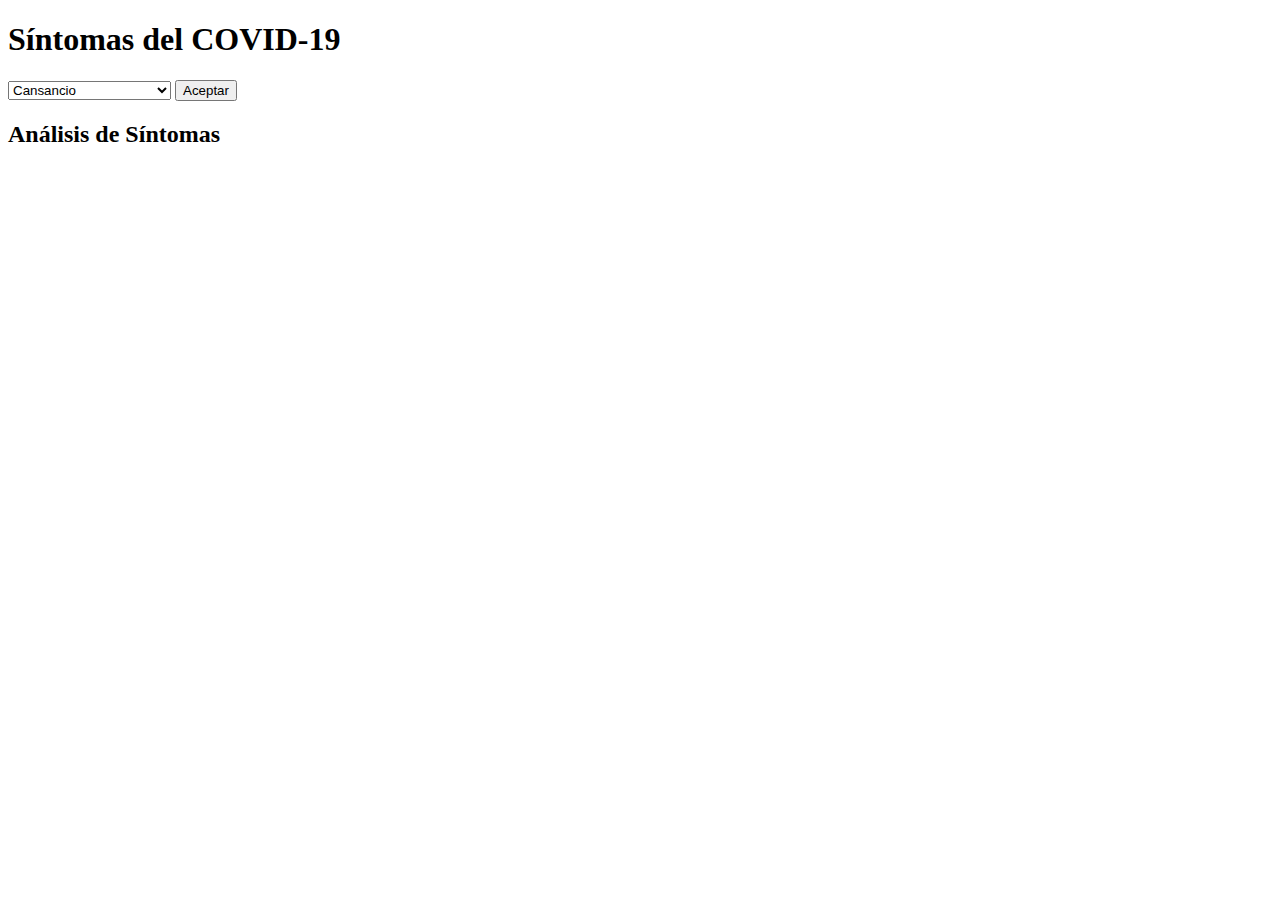
<file: index.html>
<!DOCTYPE html>
<html>
<head>
    <title>Análisis de Síntomas COVID-19</title>
</head>
<body>
    <h1>Síntomas del COVID-19</h1>
    <select name="" id="sintomas-comunes">
        <option value="">Cansancio</option>
        <option value="">Congestion nasal</option>
        <option value="">Diarrea</option>
        <option value="">Dificultad para respirar</option>
        <option value="">Dolor de cabeza</option>
        <option value="">Dolor de garganta</option>
        <option value="">Dolor de pecho</option>
        <option value="">Estornudos</option>
        <option value="">Fiebre</option>
        <option value="">Malestar fisico</option>
        <option value="">Nauseas o vomitos</option>
        <option value="">Perdida del gusto/olfato</option>
        <option value="">Tos con flemas</option>
        <option value="">Tos seca</option>
    </select>

    <button id="btnConsole">Aceptar</button>
    <!--
        <ul id="sintomas-comunes">
            <li>Fiebre</li>
            <li>Tos seca</li>
            <li>Cansancio</li>
            <li>Dificultad para respirar</li>
            <li>Dolor de garganta</li>
        </ul>
    -->
    <h2>Análisis de Síntomas</h2>
    <ul id="analisis-sintomas"></ul>
    <p id="porcentaje"></p>

    <script src="./js/covid.js"></script>

    <!--
    <script>
        const sintomasComunes = document.getElementById("sintomas-comunes");
        const analisisSintomas = document.getElementById("analisis-sintomas");
        const mensaje = document.getElementById("mensaje");
        const sintomasIdentificados = new Set();

        sintomasComunes.addEventListener("click", (event) => {
            const sintoma = event.target.textContent;

            if (sintomasIdentificados.size >= 3) {
                mensaje.innerHTML = "<strong style='color: red;'>Posiblemente tienes COVID y debes atenderte inmediatamente en el hospital más cercano.</strong>";
                return;
            }

            if (!sintomasIdentificados.has(sintoma)) {
                sintomasIdentificados.add(sintoma);
                const li = document.createElement("li");
                li.textContent = sintoma;
                analisisSintomas.appendChild(li);
            }
        });
    </script>
    -->
</body>
</html>
</file>
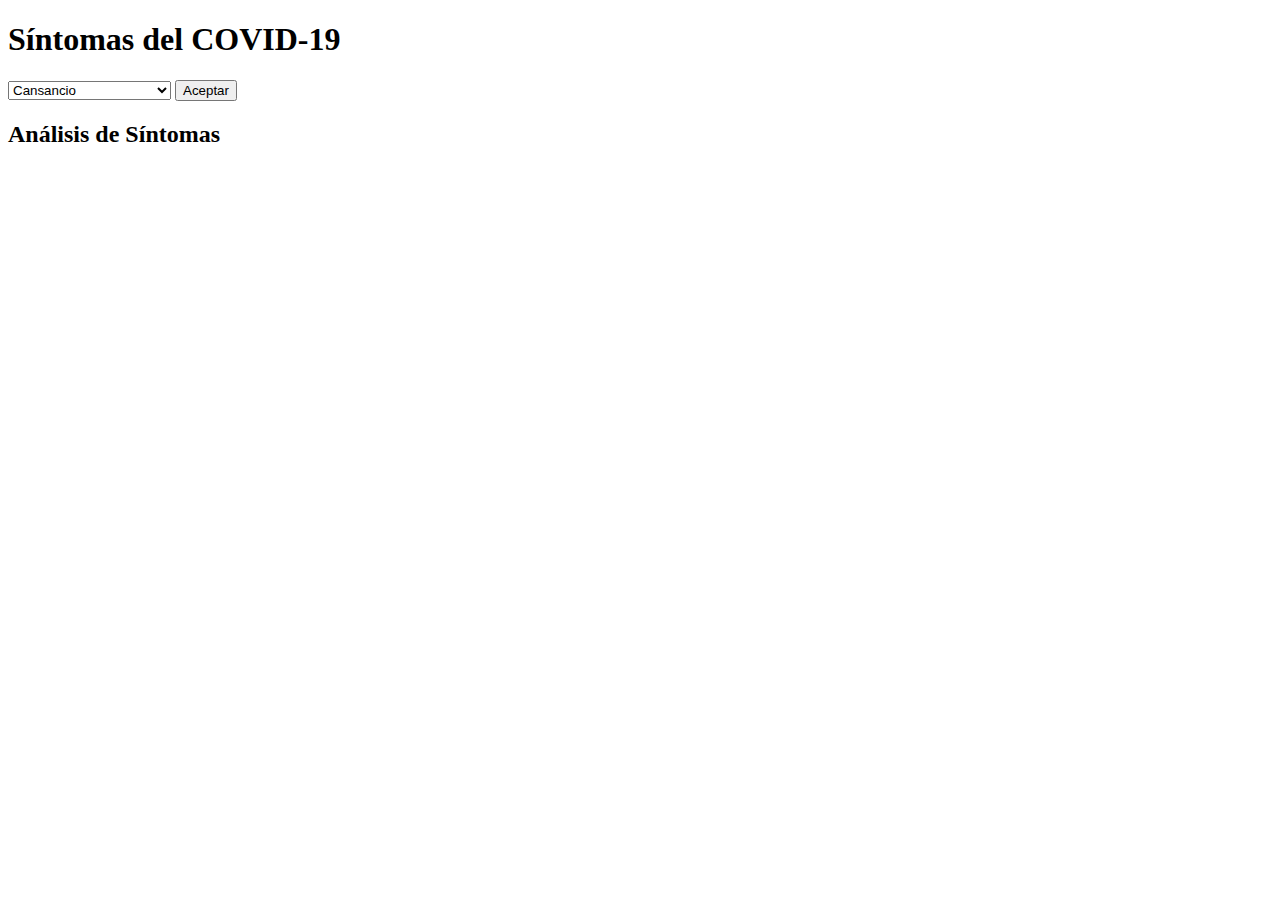
<file: indexOLD.html>
<!DOCTYPE html>
<html>
<head>
    <title>Análisis de Síntomas COVID-19</title>
</head>
<body>
    <h1>Síntomas del COVID-19</h1>
    <select name="" id="sintomas-comunes">
        <option value="">Cansancio</option>
        <option value="">Confusion</option>
        <option value="">Diarrea</option>
        <option value="">Dificultad para respirar</option>
        <option value="">Dolor de cabeza</option>
        <option value="">Dolor de garganta</option>
        <option value="">Dolor de pecho</option>
        <option value="">Fiebre</option>
        <option value="">Malestar fisico</option>
        <option value="">Ojos irritados</option>
        <option value="">Perdida del gusto/olfato</option>
        <option value="">Tos seca</option>
    </select>

    <button id="btnConsole">Aceptar</button>
    <!--
        <ul id="sintomas-comunes">
            <li>Fiebre</li>
            <li>Tos seca</li>
            <li>Cansancio</li>
            <li>Dificultad para respirar</li>
            <li>Dolor de garganta</li>
        </ul>
    -->
    <h2>Análisis de Síntomas</h2>
    <ul id="analisis-sintomas"></ul>
    <p id="resultados"></p>

    <script src="./js/covidOLD.js"></script>

    <!--
    <script>
        const sintomasComunes = document.getElementById("sintomas-comunes");
        const analisisSintomas = document.getElementById("analisis-sintomas");
        const mensaje = document.getElementById("mensaje");
        const sintomasIdentificados = new Set();

        sintomasComunes.addEventListener("click", (event) => {
            const sintoma = event.target.textContent;

            if (sintomasIdentificados.size >= 3) {
                mensaje.innerHTML = "<strong style='color: red;'>Posiblemente tienes COVID y debes atenderte inmediatamente en el hospital más cercano.</strong>";
                return;
            }

            if (!sintomasIdentificados.has(sintoma)) {
                sintomasIdentificados.add(sintoma);
                const li = document.createElement("li");
                li.textContent = sintoma;
                analisisSintomas.appendChild(li);
            }
        });
    </script>
    -->
</body>
</html>
</file>
